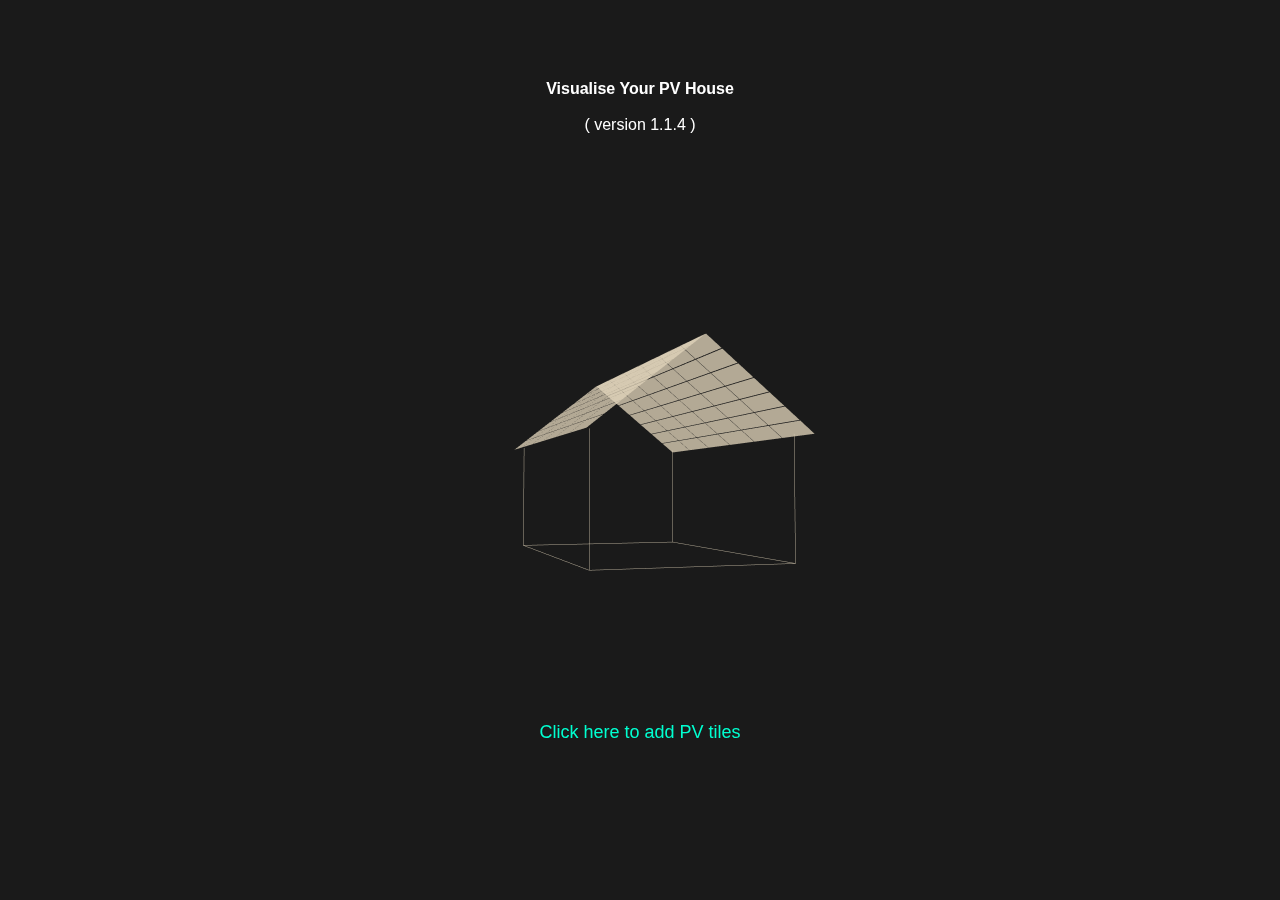
<file: index.html>
<!DOCTYPE html>
<html>

  <head>
    <title>View Solar</title>
    <meta charset="utf-8">
    <meta name="viewport"
      content="width=device-width, height=device-height, user-scalable=no, minimum-scale=1.0, maximum-scale=1.0">
    <link rel='stylesheet' href='./style.css'>
  </head>

  <body>

    <!--
    <div>temporary mobile console area:<div id="tmpConsole"></div>
  </div>-->

    <span class="tag">
      <a href="">
        test tag
      </a>
    </span>
    <div class="float-on-top">
      <div class="upper-area">
        <div id="title"><b>Visualise Your PV House</b>
          <br><br>( version 1.1.4 )
        </div>
      </div>
      <div class="lower-area">

        <div id="color-selection">
          <div>
            <div class="color-button" id="black"></div>
            <div class="color-button" id="brown"></div>
            <div class="color-button" id="grey"></div>
            <div class="color-button" id="gap"></div>
            <div class="color-button" id="minus"> - </div>
            <div class="color-button" id="plus"> + </div>
          </div>
        </div>
        <div id="console-panel">Click here to add PV tiles</div>
      </div>
    </div>
    <canvas id="canvas"></canvas>

    <script id="vertex-shader-3d" type="x-shader/x-vertex">
      uniform mat4 u_worldViewProjection;
      attribute vec4 a_position;

      void main() {
        gl_Position = u_worldViewProjection * a_position;
      }
    </script>
    <script id="fragment-shader-3d" type="x-shader/x-fragment">
        precision highp float;

        void main() {
          gl_FragColor = vec4(0.65, 0.6, 0.5, 0.77);
        }
  </script>
    <script id="vertex-shader-tiles" type="x-shader/x-vertex">
        uniform mat4 u_worldViewProjection;

        attribute vec4 a_position;

        void main() {
          gl_Position = u_worldViewProjection * a_position;
        }
  </script>
    <script id="fragment-shader-tiles" type="x-shader/x-fragment">
    precision highp float;

    uniform vec3 u_color;

    void main() {
      gl_FragColor = vec4(u_color, 0.8);
    }
  </script>
    <script id="pick-vertex-shader-3d" type="x-shader/x-vertex">
    uniform mat4 u_worldViewProjection;
    
    attribute vec4 a_position;
    
    void main() {
      gl_Position = u_worldViewProjection * a_position;
    }
</script>
    <script id="pick-fragment-shader-3d" type="x-shader/x-fragment">

    precision mediump float;
    
    uniform vec4 u_id;
    
    void main() {
      gl_FragColor = u_id;
      //gl_FragColor = vec4(1.0, 0.8, 0.0, 1.0);
    }

</script>

    <script src="./webgl-utils.js"></script>
    <script src="./m4.js"></script>

    <script>

      "use strict";

      //const tmpConsole = document.getElementById("tmpConsole");

      const topLayer = document.getElementsByClassName("float-on-top")[0];

      const colorButtonBlack = document.getElementsByClassName('color-button')[0];
      const colorButtonBrown = document.getElementsByClassName('color-button')[1];
      const colorButtongrey = document.getElementsByClassName('color-button')[2];

      const minusButton = document.getElementsByClassName('color-button')[4];
      const plusButton = document.getElementsByClassName('color-button')[5];

      const consolePanel = document.getElementById('console-panel');

      const tag = document.getElementsByClassName('tag')[0];

      let id;

      const width = 13.4, height = 4.2; //single tile dimension
      const rowNum = 6, columnNum = 7; //roof pieces
      let tileRow = 5, tileColumn = 6, maxTileColumn = 6; //tile pieces
      let gapW = 0.2, gapH = 0.2;

      let factor = 1, delta0, delta1;

      let tiles = [], PVs = [];

      let ifTiles, tileColor = [0.3, 0.1, 0];

      let x0 = 0, x1 = 0, y0 = 0, y1 = 0;
      let rad = 0;

      //gl init
      const canvas = document.getElementById("canvas");
      const gl = canvas.getContext("webgl");
      if (!gl) {
        //return;
      }

      let aspect = canvas.clientWidth / canvas.clientHeight;
      //创建frame buffer
      const targetTexture = gl.createTexture();
      gl.bindTexture(gl.TEXTURE_2D, targetTexture);
      gl.texParameteri(gl.TEXTURE_2D, gl.TEXTURE_MIN_FILTER, gl.LINEAR);
      gl.texParameteri(gl.TEXTURE_2D, gl.TEXTURE_WRAP_S, gl.CLAMP_TO_EDGE);
      gl.texParameteri(gl.TEXTURE_2D, gl.TEXTURE_WRAP_T, gl.CLAMP_TO_EDGE);


      const depthBuffer = gl.createRenderbuffer();
      gl.bindRenderbuffer(gl.RENDERBUFFER, depthBuffer);

      function setFramebufferAttachmentSizes(width, height) {
        gl.bindTexture(gl.TEXTURE_2D, targetTexture);
        const level = 0;
        const internalFormat = gl.RGBA;
        const border = 0;
        const format = gl.RGBA;
        const type = gl.UNSIGNED_BYTE;
        const data = null;
        gl.texImage2D(gl.TEXTURE_2D, level, internalFormat,
          width, height, border,
          format, type, data);

        //gl.texImage2D(gl.TEXTURE_2D, 0, gl.RGBA, gl.canvas.width * 2, gl.canvas.height * 2, 0, gl.RGBA, gl.UNSIGNED_BYTE, null);
        gl.bindRenderbuffer(gl.RENDERBUFFER, depthBuffer);
        gl.renderbufferStorage(gl.RENDERBUFFER, gl.DEPTH_COMPONENT16, width, height);
      }

      const fb = gl.createFramebuffer();
      gl.bindFramebuffer(gl.FRAMEBUFFER, fb); //这条放出来以后，图形就没了，但也分离了渲染层和pick层
      gl.framebufferTexture2D(gl.FRAMEBUFFER, gl.COLOR_ATTACHMENT0, gl.TEXTURE_2D, targetTexture, 0);
      gl.framebufferRenderbuffer(gl.FRAMEBUFFER, gl.DEPTH_ATTACHMENT, gl.RENDERBUFFER, depthBuffer);

      let pickUniforms = {
        u_worldViewProjection: m4.identity(),
        u_world: m4.identity(),
      };

      //projection & view
      const fieldOfViewRadians = degToRad(60);
      const up = [0, 1, 0];
      let cameraPosition = [180, -10, 60], targetPosition = [0, 0, 0];

      let radius = Math.sqrt(180 * 180 + 10 * 10 + 60 * 60);
      let cameraMatrix = m4.lookAt(cameraPosition, targetPosition, up, m4.identity());
      let viewMatrix = m4.inverse(cameraMatrix);

      const uniformsThatAreComputedForEachtile = {
        u_worldViewProjection: m4.identity(),
        u_color: tileColor,
      };

      const arrays = {
        position: { numComponents: 3, data: [-width / 2, -height / 2, 0, width / 2, -height / 2, 0, -width / 2, height / 2, 0, width / 2, height / 2, 0], },
        indices: { numComponents: 3, data: [0, 1, 2, 1, 2, 3], },
      };

      const xRot = Math.PI / 3.5;
      const bodyWidth = (width + gapW) * rowNum - 10,
        bodyHeight = 25,
        bodyLength = (height + gapH) * columnNum * Math.sin(xRot) - 2;

      const feet = {

        position: {
          numComponents: 3, data: [
            -bodyWidth / 2, 2, bodyLength,
            -bodyWidth / 2, -bodyHeight, bodyLength,//1

            bodyWidth / 2, 2, bodyLength,
            bodyWidth / 2, -bodyHeight, bodyLength,//3

            -bodyWidth / 2, 2, -bodyLength,
            -bodyWidth / 2, -bodyHeight, -bodyLength,//5

            bodyWidth / 2, 2, -bodyLength,
            bodyWidth / 2, -bodyHeight, -bodyLength,//7

          ],
        },
        indices: { numComponents: 2, data: [0, 1, 2, 3, 4, 5, 6, 7, 1, 3, 5, 7, 1, 5, 3, 7], },
      };

      function roofBuffer() {

        for (var i = 0; i < rowNum; i++) {

          for (var j = 0; j < columnNum; j++) {

            tiles.push({

              yRotation: 0,//Math.PI/2,
              xRotation: xRot,
              zRotation: 0,//Math.PI/4,
              xTranslation: - (width + gapW) * (i - rowNum / 2) - width / 2 - gapW / 2,
              yTranslation: (j - columnNum / 2) * (height + gapH) * Math.cos(xRot) + gapH / 2 + bodyHeight / 2,
              zTranslation: (height + gapH) * j * Math.sin(xRot) - (height + gapH) * (columnNum - 0.5) * Math.sin(xRot),

              pickIDUniform: {
                u_id: [3 / 255, 0, 0, 1],
              }

            });

            tiles.push({

              yRotation: 0,//Math.PI/2,
              xRotation: -xRot,
              zRotation: 0,//Math.PI/4,
              xTranslation: - (width + gapW) * (i - rowNum / 2) - width / 2 - gapW / 2,
              yTranslation: (j - columnNum / 2) * (height + gapH) * Math.cos(-xRot) + gapH / 2 + bodyHeight / 2,
              zTranslation: (height + gapH) * j * Math.sin(-xRot) + (height + gapH) * (columnNum - 0.5) * Math.sin(xRot),

              pickIDUniform: {
                u_id: [3 / 255, 0, 0, 1],
              }

            });

          }

        }

      }


      function pvBuffer() {

        for (var i = 1; i < tileRow; i++) {

          for (var j = 1; j < tileColumn; j++) {

            PVs.push({

              yRotation: 0,//Math.PI/2,
              xRotation: xRot,
              zRotation: 0,//Math.PI/4,
              xTranslation: - (width + gapW) * (i - rowNum / 2) - width / 2 - gapW / 2,
              yTranslation: (j - columnNum / 2) * (height + gapH) * Math.cos(xRot) + gapH / 2 + bodyHeight / 2,
              zTranslation: (height + gapH) * j * Math.sin(xRot) - (height + gapH) * (columnNum - 0.5) * Math.sin(xRot),

            });

            PVs.push({

              yRotation: 0,//Math.PI/2,
              xRotation: -xRot,
              zRotation: 0,//Math.PI/4,
              xTranslation: - (width + gapW) * (i - rowNum / 2) - width / 2 - gapW / 2,
              yTranslation: (j - columnNum / 2) * (height + gapH) * Math.cos(-xRot) + gapH / 2 + bodyHeight / 2,
              zTranslation: (height + gapH) * j * Math.sin(-xRot) + (height + gapH) * (columnNum - 0.5) * Math.sin(xRot),

            });

          }

        }

      }

      roofBuffer();
      pvBuffer();

      const bufferInfo = webglUtils.createBufferInfoFromArrays(gl, arrays);
      const feetBufferInfo = webglUtils.createBufferInfoFromArrays(gl, feet);
      const programInfo = webglUtils.createProgramInfo(gl, ["vertex-shader-3d", "fragment-shader-3d"]);
      const programTilesInfo = webglUtils.createProgramInfo(gl, ["vertex-shader-tiles", "fragment-shader-tiles"]);
      const pickProgramInfo = webglUtils.createProgramInfo(gl, ["pick-vertex-shader-3d", "pick-fragment-shader-3d"]);

      function degToRad(d) {
        return d * Math.PI / 180;
      }


      function drawScene() {

        resizeCanvasToDisplaySize(canvas);

        gl.bindFramebuffer(gl.FRAMEBUFFER, null);
        // Tell WebGL how to convert from clip space to pixels
        gl.viewport(0, 0, gl.canvas.width, gl.canvas.height);

        gl.clearColor(0.1, 0.1, 0.1, 1.0);
        // Clear the canvas AND the depth buffer.
        gl.clear(gl.COLOR_BUFFER_BIT | gl.DEPTH_BUFFER_BIT);
        gl.enable(gl.BLEND);
        gl.blendFunc(gl.SRC_ALPHA, gl.ONE_MINUS_SRC_ALPHA);

        var projectionMatrix = m4.perspective(fieldOfViewRadians, aspect, 1, 2000);

        var cameraMatrix = m4.lookAt(cameraPosition, targetPosition, up, m4.identity());
        viewMatrix = m4.inverse(cameraMatrix);

        var viewProjectionMatrix = m4.multiply(projectionMatrix, viewMatrix);

        gl.useProgram(programInfo.program);
        webglUtils.setBuffersAndAttributes(gl, programInfo, bufferInfo);

        var worldMatrix = m4.xRotation(0);

        m4.multiply(viewProjectionMatrix, worldMatrix, uniformsThatAreComputedForEachtile.u_worldViewProjection);

        webglUtils.setUniforms(programInfo, uniformsThatAreComputedForEachtile);


        tiles.forEach(function (tile) {

          let worldMatrix = m4.xRotation(0);
          worldMatrix = m4.translate(worldMatrix, tile.xTranslation, tile.yTranslation, tile.zTranslation);
          worldMatrix = m4.yRotate(worldMatrix, tile.yRotation);
          worldMatrix = m4.xRotate(worldMatrix, tile.xRotation);
          worldMatrix = m4.zRotate(worldMatrix, tile.zRotation);

          // Multiply the matrices.
          m4.multiply(viewProjectionMatrix, worldMatrix, uniformsThatAreComputedForEachtile.u_worldViewProjection);

          // Set the uniforms we just computed
          webglUtils.setUniforms(programInfo, uniformsThatAreComputedForEachtile);

          // Draw the geometry.
          gl.drawElements(gl.TRIANGLES, bufferInfo.numElements, gl.UNSIGNED_SHORT, 0);

        });

        drawBody();

        if (ifTiles) {
          drawTiles();
        }

      }

      function drawTiles() {

        resizeCanvasToDisplaySize(canvas);
        aspect = gl.canvas.clientWidth / gl.canvas.clientHeight;

        // Tell WebGL how to convert from clip space to pixels
        gl.viewport(0, 0, gl.canvas.width, gl.canvas.height);
        gl.clearColor(0.1, 0.1, 0.1, 1.0);

        var projectionMatrix = m4.perspective(fieldOfViewRadians, aspect, 1, 2000);

        var cameraMatrix = m4.lookAt(cameraPosition, targetPosition, up, m4.identity());
        viewMatrix = m4.inverse(cameraMatrix);

        var viewProjectionMatrix = m4.multiply(projectionMatrix, viewMatrix);

        gl.useProgram(programTilesInfo.program);
        webglUtils.setBuffersAndAttributes(gl, programTilesInfo, bufferInfo);

        var worldMatrix = m4.xRotation(0);

        m4.multiply(viewProjectionMatrix, worldMatrix, uniformsThatAreComputedForEachtile.u_worldViewProjection);

        webglUtils.setUniforms(programTilesInfo, uniformsThatAreComputedForEachtile);


        PVs.forEach(function (tile) {

          let worldMatrix = m4.xRotation(0);
          worldMatrix = m4.translate(worldMatrix, tile.xTranslation, tile.yTranslation, tile.zTranslation);
          worldMatrix = m4.yRotate(worldMatrix, tile.yRotation);
          worldMatrix = m4.xRotate(worldMatrix, tile.xRotation);
          worldMatrix = m4.zRotate(worldMatrix, tile.zRotation);

          // Multiply the matrices.
          m4.multiply(viewProjectionMatrix, worldMatrix, uniformsThatAreComputedForEachtile.u_worldViewProjection);
          uniformsThatAreComputedForEachtile.u_color = tileColor;

          // Set the uniforms we just computed
          webglUtils.setUniforms(programTilesInfo, uniformsThatAreComputedForEachtile);

          // Draw the geometry.
          gl.drawElements(gl.TRIANGLES, bufferInfo.numElements, gl.UNSIGNED_SHORT, 0);

        });

      }

      function renderPicking(e) {

        //创建frame buffer
        gl.bindTexture(gl.TEXTURE_2D, targetTexture);

        gl.texImage2D(gl.TEXTURE_2D, 0, gl.RGBA, gl.canvas.width * 2, gl.canvas.height * 2, 0, gl.RGBA, gl.UNSIGNED_BYTE, null);

        gl.texParameteri(gl.TEXTURE_2D, gl.TEXTURE_MIN_FILTER, gl.LINEAR);
        gl.texParameteri(gl.TEXTURE_2D, gl.TEXTURE_WRAP_S, gl.CLAMP_TO_EDGE);
        gl.texParameteri(gl.TEXTURE_2D, gl.TEXTURE_WRAP_T, gl.CLAMP_TO_EDGE);

        // 加入depth buffer（2/3）
        gl.bindRenderbuffer(gl.RENDERBUFFER, depthBuffer);
        gl.renderbufferStorage(gl.RENDERBUFFER, gl.DEPTH_COMPONENT16, gl.canvas.width * 2, gl.canvas.height * 2);

        gl.bindFramebuffer(gl.FRAMEBUFFER, fb);
        gl.framebufferTexture2D(gl.FRAMEBUFFER, gl.COLOR_ATTACHMENT0, gl.TEXTURE_2D, targetTexture, 0);

        // 加入depth buffer（3/3） 
        gl.framebufferRenderbuffer(gl.FRAMEBUFFER, gl.DEPTH_ATTACHMENT, gl.RENDERBUFFER, depthBuffer);

        gl.bindTexture(gl.TEXTURE_2D, targetTexture);

        // 创建mouse event对frustum matrix的转换通讯

        const near = 1, far = 2000;
        const top = Math.tan(degToRad(60) * 0.5) * near;
        const bottom = -top;
        const left = aspect * bottom;
        const right = aspect * top;
        const width = Math.abs(right - left);
        const height = Math.abs(top - bottom);
        const rect = canvas.getBoundingClientRect();

        const pixelX = (e.clientX - rect.left) * gl.canvas.width / gl.canvas.clientWidth;
        const pixelY = gl.canvas.height - (e.clientY - rect.top) * gl.canvas.height / gl.canvas.clientHeight - 1;

        const subLeft = left + pixelX * width / gl.canvas.width;
        const subBottom = bottom + pixelY * height / gl.canvas.height;
        const subWidth = width / gl.canvas.width;
        const subHeight = height / gl.canvas.height;

        gl.bindFramebuffer(gl.FRAMEBUFFER, fb);
        // Tell WebGL how to convert from clip space to pixels
        gl.viewport(0, 0, 1, 1);

        // Clear the canvas AND the depth buffer.
        // gl.clear(gl.COLOR_BUFFER_BIT); //| gl.DEPTH_BUFFER_BIT

        var projectionMatrix = m4.frustum(subLeft, subLeft + subWidth, subBottom, subBottom + subHeight, near, far);

        var viewProjectionMatrix = m4.multiply(projectionMatrix, viewMatrix);

        gl.useProgram(pickProgramInfo.program);

        webglUtils.setBuffersAndAttributes(gl, pickProgramInfo, bufferInfo);

        webglUtils.setUniforms(pickProgramInfo, pickUniforms);


        // Draw objects
        tiles.forEach(function (tile) {

          let worldMatrix = m4.xRotation(0);
          worldMatrix = m4.translate(worldMatrix, tile.xTranslation, tile.yTranslation, tile.zTranslation);
          worldMatrix = m4.yRotate(worldMatrix, tile.yRotation);
          worldMatrix = m4.xRotate(worldMatrix, tile.xRotation);
          worldMatrix = m4.zRotate(worldMatrix, tile.zRotation);
          pickUniforms.u_world = worldMatrix;

          // Multiply the matrices.
          m4.multiply(viewProjectionMatrix, worldMatrix, pickUniforms.u_worldViewProjection);

          // Set the uniforms we just computed
          webglUtils.setUniforms(pickProgramInfo, pickUniforms);

          webglUtils.setUniforms(pickProgramInfo, tile.pickIDUniform);

          gl.drawElements(gl.TRIANGLES, bufferInfo.numElements, gl.UNSIGNED_SHORT, 0);

        });

        //阅读物体id
        const pixels = new Uint8Array(4);
        gl.readPixels(0, 0, 1, 1, gl.RGBA, gl.UNSIGNED_BYTE, pixels);

        if (pixels[0] > 0) {
          tag.style.display = 'block';

          tag.style.left = e.clientX - 35 + 'px';
          tag.style.top = e.clientY - 50 + 'px';

        } else {
          tag.style.display = 'none';
        }

      }

      function drawBody() {

        resizeCanvasToDisplaySize(canvas);

        // Tell WebGL how to convert from clip space to pixels
        gl.viewport(0, 0, gl.canvas.width, gl.canvas.height);

        var projectionMatrix = m4.perspective(fieldOfViewRadians, aspect, 1, 2000);

        var cameraMatrix = m4.lookAt(cameraPosition, targetPosition, up, m4.identity());
        viewMatrix = m4.inverse(cameraMatrix);

        var viewProjectionMatrix = m4.multiply(projectionMatrix, viewMatrix);

        gl.useProgram(programInfo.program);
        webglUtils.setBuffersAndAttributes(gl, programInfo, feetBufferInfo);

        var worldMatrix = m4.xRotation(0);

        m4.multiply(viewProjectionMatrix, worldMatrix, uniformsThatAreComputedForEachtile.u_worldViewProjection);

        webglUtils.setUniforms(programInfo, uniformsThatAreComputedForEachtile);

        gl.drawElements(gl.LINES, feetBufferInfo.numElements, gl.UNSIGNED_SHORT, 0);
        //console.log('drawScene');

      }


      function resizeCanvasToDisplaySize(canvas, multiplier) {
        multiplier = multiplier || 2;
        const width = canvas.clientWidth * multiplier | 0;
        const height = canvas.clientHeight * multiplier | 0;
        if (canvas.width !== width || canvas.height !== height) {
          canvas.width = width;
          canvas.height = height;
          aspect = width / height;
          return true;
        }
        return false;
      }

      function onMouseDown(e) {

        window.addEventListener('mousemove', onMouseMove, false);

        x0 = e.clientX, y0 = e.clientY;

      }


      function onMouseMove(e) {

        x1 = e.clientX, y1 = e.clientY;

        rad -= (x1 - x0) / 50;

        cameraPosition[0] = radius * Math.cos(rad);
        cameraPosition[2] = radius * Math.sin(rad);

        //cameraPosition[1] += y1-y0;
        //console.log(cameraPosition[1]); 

        var cameraMatrix = m4.lookAt(cameraPosition, targetPosition, up, m4.identity());
        viewMatrix = m4.inverse(cameraMatrix);

        drawScene();
        x0 = x1;
        y0 = y1;
      }

      function onMouseUp() {
        x1 = 0;
        x0 = 0;
        y1 = 0;
        y0 = 0;
        //isMouseDown = false;
        window.removeEventListener('mousemove', onMouseMove, false);
      }


      function changeColorBlack() {

        tileColor = [0, 0, 0];
        drawScene();

      }

      function changeColorBrown() {

        tileColor = [0.3, 0.1, 0];
        drawScene();

      }

      function changeColorgrey() {

        tileColor = [0.15, 0.15, 0.15];
        drawScene();

      }



      function addTiles() {
        ifTiles = true;
        drawScene();
        document.getElementById('color-selection').style.display = 'flex';
        consolePanel.innerHTML = "";
        refreshTitle()
        consolePanel.style.color = "grey";
        consolePanel.innerHTML = "click on buttons to customise";
        consolePanel.removeEventListener('click', addTiles, false);

      }

      function plusTiles() {

        if (tileColumn < maxTileColumn + 1) {
          tileColumn += 1;
          PVs = [];
          pvBuffer();
          drawScene();
          refreshTitle()
        } else {
          alert('Oops! Not enough space.');
        }

      }

      function minusTiles() {
        if (!(tileColumn - 1)) {
          alert('There is none left.');
        } else {
          tileColumn -= 1;
          PVs = [];
          pvBuffer();
          drawScene();
          refreshTitle()
        }
      }

      function refreshTitle() {
        const pieces = (tileColumn - 1) * 20;
        document.getElementById('title').innerHTML =
          "Total Power: <span>" + 80 * pieces / 1000 + "</span> KW<br><br><span>" +
          pieces + "</span> tiles, <span>" +
          Math.floor(pieces * 1.34 * 0.42) + "</span> square metres"
          ;
      }

      function zoom(e) {

        event.preventDefault();

        radius += e.deltaY;

        radius = Math.min(300, Math.max(radius, 120));

        cameraPosition[0] = radius * Math.cos(rad);
        cameraPosition[2] = radius * Math.sin(rad);

        var cameraMatrix = m4.lookAt(cameraPosition, targetPosition, up, m4.identity());
        viewMatrix = m4.inverse(cameraMatrix);

        drawScene();
      }

      function touchstart(e) {

        switch (e.targetTouches.length) {

          case 1:

            x0 = e.pageX;

            break;

          default:

            const deltaX = e.targetTouches[0].pageX - e.targetTouches[1].pageX;
            const deltaY = e.targetTouches[0].pageY - e.targetTouches[1].pageY;
            delta0 = Math.sqrt(deltaX * deltaX + deltaY * deltaY);

            //tmpConsole.innerText = delta0;

            break;

        }

        topLayer.addEventListener('touchmove', touchmove, false);
        topLayer.addEventListener('touchend', touchend, false);

      }

      function touchmove(e) {

        e.preventDefault();

        switch (e.targetTouches.length) {

          case 1:
            x1 = e.pageX;

            rad -= (x1 - x0) / 50;

            cameraPosition[0] = radius * Math.cos(rad);
            cameraPosition[2] = radius * Math.sin(rad);

            var cameraMatrix = m4.lookAt(cameraPosition, targetPosition, up, m4.identity());
            viewMatrix = m4.inverse(cameraMatrix);

            drawScene();
            x0 = x1;
            y0 = y1;

            break;

          default:

            const deltaX = e.targetTouches[0].pageX - e.targetTouches[1].pageX;
            const deltaY = e.targetTouches[0].pageY - e.targetTouches[1].pageY;

            if (!delta0) {
              delta0 = Math.sqrt(deltaX * deltaX + deltaY * deltaY);
            } else {
              delta1 = Math.sqrt(deltaX * deltaX + deltaY * deltaY);

              radius -= (delta1-delta0);

              radius = Math.min(300, Math.max(radius, 120));

              //tmpConsole.innerText = radius;

              cameraPosition[0] = radius * Math.cos(rad);
              cameraPosition[2] = radius * Math.sin(rad);

              var cameraMatrix = m4.lookAt(cameraPosition, targetPosition, up, m4.identity());
              viewMatrix = m4.inverse(cameraMatrix);

              drawScene();

              delta0 = delta1;
            }
            break;

        }

      }

      function touchend() {
        topLayer.removeEventListener('touchmove', touchmove, false);
        topLayer.removeEventListener('touchend', touchend, false);
      }


      window.addEventListener('wheel', zoom, { passive: false } );
      window.addEventListener('mousedown', onMouseDown, false);
      window.addEventListener('mouseup', onMouseUp, false);

      drawScene();

      window.addEventListener('resize', drawScene, false);

      colorButtonBlack.addEventListener('click', changeColorBlack, false);
      colorButtonBrown.addEventListener('click', changeColorBrown, false);
      colorButtongrey.addEventListener('click', changeColorgrey, false);
      minusButton.addEventListener('click', minusTiles, false);
      plusButton.addEventListener('click', plusTiles, false);

      consolePanel.addEventListener('click', addTiles, false);

      window.addEventListener('mousemove', renderPicking, false);

      topLayer.addEventListener('touchstart', touchstart, false);

      document.addEventListener('gesturestart', function(event){event.preventDefault()}, false);

    </script>


  </body>

</html>
</file>
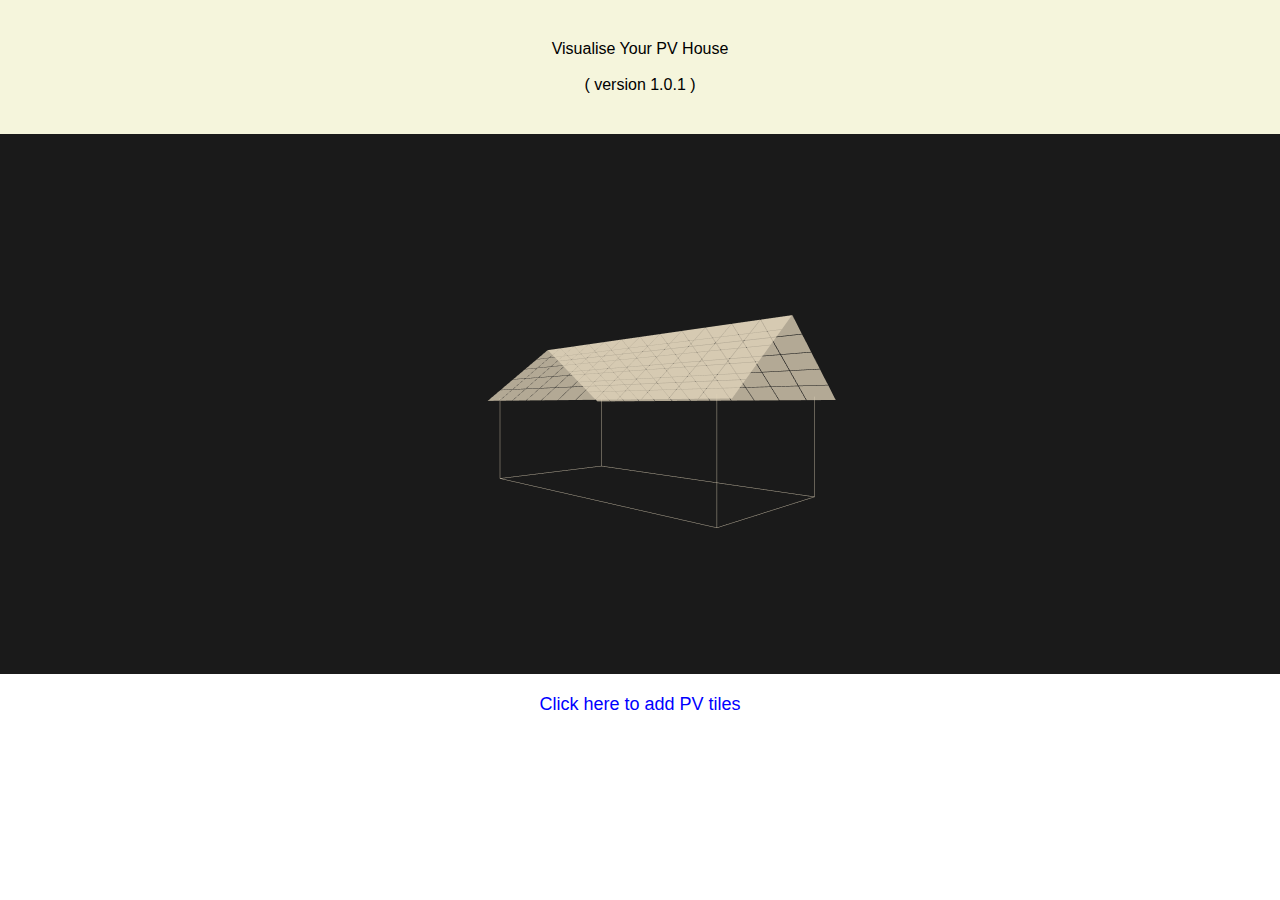
<file: solar-v7.html>
<html>
  <title>Visualise Your Solar House</title>
  <meta charset="utf-8">
  <meta name="viewport"
    content="width=device-width, height=device-height, user-scalable=no, minimum-scale=1.0, maximum-scale=1.0">
  <style>
    body {
      margin: 0;
      font-family: Arial, Helvetica, sans-serif;
      color: grey;
      overflow: hidden;
    }

    canvas {
      border: 0;
      width: 100vw;
      height: 60vh;
      display: block;

    }

    #title {
      background-color: beige;
      color: black;
      text-align: center;
      padding: 40px;
    }

    #color-selection {
      display: none;
      padding: 25px 0;
      background-color: aqua;
      width: 100%;

    }

    #color-selection>div {
      width: 30%;
      display: flex;
      margin: 0 auto;
    }

    .color-button {
      display: inline;
      width: 30px;
      height: 30px;
      background-color: bisque;
      border-radius: 15px;
      margin: 0 auto;
    }

    #black {
      background-color: black;
    }

    #brown {
      background-color: brown;
    }

    #grey {
      background-color: grey;
    }

    #console {
      padding: 20px;
      color: blue;
      font-size: large;
      text-align: center;

    }

    button {
      background-color: white;
      border: 1px solid black;
      border-radius: 10px;
      padding: 5px 8px;
      margin: 8px;
    }

    a {
      text-decoration: none;
      color: blue;
    }
  </style>

  <body>
    <div id="title">Visualise Your PV House
      <br><br>( version 1.0.1 )
    </div>

    <canvas id="canvas"></canvas>
    <div id="color-selection">
      <div>
        <div class="color-button" id="black"></div>
        <div class="color-button" id="brown"></div>
        <div class="color-button" id="grey"></div>
      </div>
    </div>
    <div id="console">Click here to add PV tiles</div>
    <script id="vertex-shader-3d" type="x-shader/x-vertex">
    uniform mat4 u_worldViewProjection;

    attribute vec4 a_position;

    void main() {
      gl_Position = u_worldViewProjection * a_position;
    }
</script>
    <script id="fragment-shader-3d" type="x-shader/x-fragment">
      precision highp float;

      void main() {
        //gl_FragColor = vec4(0.38, 0.2, 0.1, 0.55);
        gl_FragColor = vec4(0.65, 0.6, 0.5, 0.77);
      }
</script>

    <script id="vertex-shader-tiles" type="x-shader/x-vertex">
      uniform mat4 u_worldViewProjection;

      attribute vec4 a_position;

      void main() {
        gl_Position = u_worldViewProjection * a_position;
      }
</script>
    <script id="fragment-shader-tiles" type="x-shader/x-fragment">
  precision highp float;

  uniform vec4 u_color;

  void main() {
    gl_FragColor = u_color;
  }
</script>

    <script src="./webgl-utils.js"></script>
    <script src="./m4.js"></script>

    <script>

      "use strict";


      const colorButtonBlack = document.getElementsByClassName('color-button')[0];
      const colorButtonBrown = document.getElementsByClassName('color-button')[1];
      const colorButtongrey = document.getElementsByClassName('color-button')[2];

      const console = document.getElementById('console');

      let aspect = window.innerWidth / window.innerHeight;

      let ifTiles, tileColor = [0.3, 0.1, 0, 0.85];


      //gl初始化
      var canvas = document.querySelector("#canvas");
      var gl = canvas.getContext("webgl");
      if (!gl) {
        //return;
      }

      //贴图区
      //projection & view
      const fieldOfViewRadians = degToRad(60);
      const up = [0, 1, 0];
      let cameraPosition = [100, 0, 100], targetPosition = [0, 0, 0];
      let cameraMatrix = m4.lookAt(cameraPosition, targetPosition, up, m4.identity());
      let viewMatrix = m4.inverse(cameraMatrix);

      //tiles
      const rowNum = 12, columnNum = 5;
      let gapW = 0.2, gapH = 0.2;

      const length = 20, width = 8, height = 6, innerLength = 10;

      let tiles = [], PVs = [];
      const uniformsThatAreComputedForEachtile = {
        u_worldViewProjection: m4.identity(),
        u_color: [0.65, 0.6, 0.5, 0.77],

      };

      const arrays = {
        position: { numComponents: 3, data: [-width / 2, -height / 2, 0, width / 2, -height / 2, 0, -width / 2, height / 2, 0, width / 2, height / 2, 0], },
        indices: { numComponents: 3, data: [0, 1, 2, 1, 2, 3], },
      };

      const xRot = Math.PI / 3.5;
      const bodyWidth = (width + gapW) * rowNum - 10,
        bodyHeight = 25,
        bodyLength = (height + gapH) * columnNum * Math.sin(xRot) - 2;

      const feet = {

        position: {
          numComponents: 3, data: [
            -bodyWidth / 2, 2, bodyLength,
            -bodyWidth / 2, -bodyHeight, bodyLength,//1

            bodyWidth / 2, 2, bodyLength,
            bodyWidth / 2, -bodyHeight, bodyLength,//3

            -bodyWidth / 2, 2, -bodyLength,
            -bodyWidth / 2, -bodyHeight, -bodyLength,//5

            bodyWidth / 2, 2, -bodyLength,
            bodyWidth / 2, -bodyHeight, -bodyLength,//7

          ],
        },
        indices: { numComponents: 2, data: [0, 1, 2, 3, 4, 5, 6, 7, 1, 3, 5, 7, 1, 5, 3, 7], },
      };

      function drawtiles() {

        for (var i = 0; i < rowNum; i++) {

          for (var j = 0; j < columnNum; j++) {

            tiles.push({

              yRotation: 0,//Math.PI/2,
              xRotation: xRot,
              zRotation: 0,//Math.PI/4,
              xTranslation: - (width + gapW) * (i - rowNum / 2) - width / 2 - gapW / 2,
              yTranslation: (j - columnNum / 2) * (height + gapH) * Math.cos(xRot) + gapH / 2 + bodyHeight / 2,
              zTranslation: (height + gapH) * j * Math.sin(xRot) - (height + gapH) * (columnNum - 0.5) * Math.sin(xRot),

              u_color: (255, 0.5, 1),

            });

            tiles.push({

              yRotation: 0,//Math.PI/2,
              xRotation: -xRot,
              zRotation: 0,//Math.PI/4,
              xTranslation: - (width + gapW) * (i - rowNum / 2) - width / 2 - gapW / 2,
              yTranslation: (j - columnNum / 2) * (height + gapH) * Math.cos(-xRot) + gapH / 2 + bodyHeight / 2,
              zTranslation: (height + gapH) * j * Math.sin(-xRot) + (height + gapH) * (columnNum - 0.5) * Math.sin(xRot),

            });

          }

        }

      }


      function drawPVs() {

        for (var i = 1; i < rowNum - 1; i++) {

          for (var j = 1; j < columnNum - 1; j++) {

            PVs.push({

              yRotation: 0,//Math.PI/2,
              xRotation: xRot,
              zRotation: 0,//Math.PI/4,
              xTranslation: - (width + gapW) * (i - rowNum / 2) - width / 2 - gapW / 2,
              yTranslation: (j - columnNum / 2) * (height + gapH) * Math.cos(xRot) + gapH / 2 + bodyHeight / 2,
              zTranslation: (height + gapH) * j * Math.sin(xRot) - (height + gapH) * (columnNum - 0.5) * Math.sin(xRot),

            });

            PVs.push({

              yRotation: 0,//Math.PI/2,
              xRotation: -xRot,
              zRotation: 0,//Math.PI/4,
              xTranslation: - (width + gapW) * (i - rowNum / 2) - width / 2 - gapW / 2,
              yTranslation: (j - columnNum / 2) * (height + gapH) * Math.cos(-xRot) + gapH / 2 + bodyHeight / 2,
              zTranslation: (height + gapH) * j * Math.sin(-xRot) + (height + gapH) * (columnNum - 0.5) * Math.sin(xRot),

            });

          }

        }

      }

      drawtiles();
      drawPVs();

      const bufferInfo = webglUtils.createBufferInfoFromArrays(gl, arrays);
      const feetBufferInfo = webglUtils.createBufferInfoFromArrays(gl, feet);
      const programInfo = webglUtils.createProgramInfo(gl, ["vertex-shader-3d", "fragment-shader-3d"]);
      const programTilesInfo = webglUtils.createProgramInfo(gl, ["vertex-shader-tiles", "fragment-shader-tiles"]);

      function degToRad(d) {
        return d * Math.PI / 180;
      }


      function drawScene() {

        resizeCanvasToDisplaySize(canvas);
        aspect = gl.canvas.clientWidth / gl.canvas.clientHeight;

        // Tell WebGL how to convert from clip space to pixels
        gl.viewport(0, 0, gl.canvas.width, gl.canvas.height);

        gl.clearColor(0.1, 0.1, 0.1, 1.0);
        // Clear the canvas AND the depth buffer.
        gl.clear(gl.COLOR_BUFFER_BIT | gl.DEPTH_BUFFER_BIT);
        gl.enable(gl.BLEND);
        gl.blendFunc(gl.SRC_ALPHA, gl.ONE_MINUS_SRC_ALPHA);

        var projectionMatrix = m4.perspective(fieldOfViewRadians, aspect, 1, 2000);

        var cameraMatrix = m4.lookAt(cameraPosition, targetPosition, up, m4.identity());
        viewMatrix = m4.inverse(cameraMatrix);

        var viewProjectionMatrix = m4.multiply(projectionMatrix, viewMatrix);

        gl.useProgram(programInfo.program);
        webglUtils.setBuffersAndAttributes(gl, programInfo, bufferInfo);

        var worldMatrix = m4.xRotation(0);

        m4.multiply(viewProjectionMatrix, worldMatrix, uniformsThatAreComputedForEachtile.u_worldViewProjection);

        webglUtils.setUniforms(programInfo, uniformsThatAreComputedForEachtile);


        tiles.forEach(function (tile) {

          let worldMatrix = m4.xRotation(0);
          worldMatrix = m4.translate(worldMatrix, tile.xTranslation, tile.yTranslation, tile.zTranslation);
          worldMatrix = m4.yRotate(worldMatrix, tile.yRotation);
          worldMatrix = m4.xRotate(worldMatrix, tile.xRotation);
          worldMatrix = m4.zRotate(worldMatrix, tile.zRotation);

          // Multiply the matrices.
          m4.multiply(viewProjectionMatrix, worldMatrix, uniformsThatAreComputedForEachtile.u_worldViewProjection);

          // Set the uniforms we just computed
          webglUtils.setUniforms(programInfo, uniformsThatAreComputedForEachtile);

          // Draw the geometry.
          gl.drawElements(gl.TRIANGLES, bufferInfo.numElements, gl.UNSIGNED_SHORT, 0);

        });

        drawBody();

        if (ifTiles) {
          drawTiles();
        }

      }

      function drawTiles() {

        resizeCanvasToDisplaySize(canvas);
        aspect = gl.canvas.clientWidth / gl.canvas.clientHeight;

        // Tell WebGL how to convert from clip space to pixels
        gl.viewport(0, 0, gl.canvas.width, gl.canvas.height);


        var projectionMatrix = m4.perspective(fieldOfViewRadians, aspect, 1, 2000);

        var cameraMatrix = m4.lookAt(cameraPosition, targetPosition, up, m4.identity());
        viewMatrix = m4.inverse(cameraMatrix);

        var viewProjectionMatrix = m4.multiply(projectionMatrix, viewMatrix);

        gl.useProgram(programTilesInfo.program);
        webglUtils.setBuffersAndAttributes(gl, programTilesInfo, bufferInfo);

        var worldMatrix = m4.xRotation(0);

        m4.multiply(viewProjectionMatrix, worldMatrix, uniformsThatAreComputedForEachtile.u_worldViewProjection);

        webglUtils.setUniforms(programTilesInfo, uniformsThatAreComputedForEachtile);


        PVs.forEach(function (tile) {

          let worldMatrix = m4.xRotation(0);
          worldMatrix = m4.translate(worldMatrix, tile.xTranslation, tile.yTranslation, tile.zTranslation);
          worldMatrix = m4.yRotate(worldMatrix, tile.yRotation);
          worldMatrix = m4.xRotate(worldMatrix, tile.xRotation);
          worldMatrix = m4.zRotate(worldMatrix, tile.zRotation);

          // Multiply the matrices.
          m4.multiply(viewProjectionMatrix, worldMatrix, uniformsThatAreComputedForEachtile.u_worldViewProjection);
          uniformsThatAreComputedForEachtile.u_color = tileColor;

          // Set the uniforms we just computed
          webglUtils.setUniforms(programTilesInfo, uniformsThatAreComputedForEachtile);
          //webglUtils.setUniforms(programTilesInfo, uniformsThatAreComputedForEachtile);

          // Draw the geometry.
          gl.drawElements(gl.TRIANGLES, bufferInfo.numElements, gl.UNSIGNED_SHORT, 0);

        });

      }



      function drawBody() {

        resizeCanvasToDisplaySize(canvas);
        aspect = gl.canvas.clientWidth / gl.canvas.clientHeight;

        // Tell WebGL how to convert from clip space to pixels
        gl.viewport(0, 0, gl.canvas.width, gl.canvas.height);

        // gl.clearColor(1.0,1.0,1.0,1.0);
        // Clear the canvas AND the depth buffer.
        //gl.clear(gl.COLOR_BUFFER_BIT | gl.DEPTH_BUFFER_BIT);

        var projectionMatrix = m4.perspective(fieldOfViewRadians, aspect, 1, 2000);

        var cameraMatrix = m4.lookAt(cameraPosition, targetPosition, up, m4.identity());
        viewMatrix = m4.inverse(cameraMatrix);

        var viewProjectionMatrix = m4.multiply(projectionMatrix, viewMatrix);

        gl.useProgram(programInfo.program);
        webglUtils.setBuffersAndAttributes(gl, programInfo, feetBufferInfo);

        var worldMatrix = m4.xRotation(0);

        m4.multiply(viewProjectionMatrix, worldMatrix, uniformsThatAreComputedForEachtile.u_worldViewProjection);

        webglUtils.setUniforms(programInfo, uniformsThatAreComputedForEachtile);



        gl.drawElements(gl.LINES, feetBufferInfo.numElements, gl.UNSIGNED_SHORT, 0);
        //console.log('drawScene');

      }

      function resizeCanvasToDisplaySize(canvas, multiplier) {
        multiplier = multiplier || 2;
        const width = canvas.clientWidth * multiplier | 0;
        const height = canvas.clientHeight * multiplier | 0;
        if (canvas.width !== width || canvas.height !== height) {
          canvas.width = width;
          canvas.height = height;
          aspect = width / height;
          return true;
        }
        return false;
        //drawScene();
      }

      let x1 = 0, x2 = 0, y1 = 0, y2 = 0;

      function onMouseDown(e) {

        //isMouseDown = true;
        canvas.addEventListener('mousemove', onMouseMove, false);

        x1 = e.clientX, y1 = e.clientY;

        //console.log('mousedown');

      }

      const radius = 141.4;
      let rad = 0;
      function onMouseMove(e) {

        x2 = e.clientX, y2 = e.clientY;

        rad -= (x2 - x1) / 50;

        cameraPosition[0] = radius * Math.cos(rad);
        cameraPosition[2] = radius * Math.sin(rad);

        //cameraPosition[1] += y2-y1;
        //console.log(cameraPosition[1]); 

        var cameraMatrix = m4.lookAt(cameraPosition, targetPosition, up, m4.identity());
        viewMatrix = m4.inverse(cameraMatrix);

        drawScene();
        x1 = x2;
        y1 = y2;
      }

      function onMouseUp() {
        x1 = 0;
        x2 = 0;
        y1 = 0;
        y2 = 0;
        //isMouseDown = false;
        canvas.removeEventListener('mousemove', onMouseMove, false);
      }


      function changeColorBlack() {

        tileColor = [0, 0, 0, 0.9];
        drawScene();

      }

      function changeColorBrown() {

        tileColor = [0.3, 0.1, 0, 0.85];
        drawScene();

      }

      function changeColorgrey() {

        tileColor = [0.15, 0.15, 0.15, 0.85];
        drawScene();

      }



      function addTiles() {
        ifTiles = true;
        drawScene();
        document.getElementById('color-selection').style.display = 'flex';
        console.innerHTML = "Click 👆 button<br> to switch color";
        document.getElementById('title').innerHTML = "Total Power: 4.8KW<br><br>(60 tiles added)";
        console.style.color = "grey";
        console.removeEventListener('click', addTiles, false);

      }

      canvas.addEventListener('mousedown', onMouseDown, false);
      canvas.addEventListener('mouseup', onMouseUp, false);

      drawScene();

      window.addEventListener('resize', drawScene, false);

      colorButtonBlack.addEventListener('click', changeColorBlack, false);
      colorButtonBrown.addEventListener('click', changeColorBrown, false);
      colorButtongrey.addEventListener('click', changeColorgrey, false);
      console.addEventListener('click', addTiles, false);


    </script>


  </body>

</html>
</file>
<file: style.css>
body {
    margin: 0;
    font-family: Arial, Helvetica, sans-serif;
    color: grey;
    overflow: hidden;
}

.float-on-top {
    position: absolute;
    z-index: 2;
    width: 100vw;
    height: 100vh;
}

.upper-area {
    position: absolute;
    top: 0;
    width: 100vw;
    height: 20vh;
}

.lower-area {
    position: absolute;
    bottom: 0;
    width: 100vw;
    height: 22vh;
}

canvas {
    position: absolute;
    z-index: 1;
    border: 0;
    width: 100vw;
    height: 100vh;
    display: block;

}

#title {
    color: white;
    text-align: center;
    padding: 80px;
}

#color-selection {
    display:  none;
    width: 100%;
}
.number-selection {
    background-color: pink;
}

#color-selection>div {
    width: 50%;
    max-width: 350px;
    display: flex;
    margin: 0 auto;
    padding: 10px 0;
}

.color-button {
    display: inline;
    width: 30px;
    height: 30px;
    background-color: bisque;
    border-radius: 30px;
    margin: 0 auto;
    border: solid 0.5px rgb(255, 249, 219);
    box-shadow: 0px 0px 5px rgb(255, 249, 219);

    color: #555;
    text-align: center;
}

#plus {
    font-size: 35px;
    line-height: 30px;
}

#minus {
    font-size: 55px;
    line-height: 20px;
}

#gap {
    visibility: hidden;
    width: 0px;
}

#black {
    background-color: black;
}

#brown {
    background-color: rgb(167, 80, 36);
}

#grey {
    background-color: grey;
}

#console-panel {
    padding: 20px;
    color: rgb(0, 255, 208);
    font-size: large;
    text-align: center;

}

span {
    color: aquamarine;
    font-weight: 300;
}


.tag {
    position: absolute;
    z-index: 99;
    display: none;
    top: 0;
    left: 0;
    width: 70px;
  }

  a {
    border: 1px solid #1d71b8;
    background-color: #fff;
    border-radius: 5px;
    color: #1d71b8;
    display: block;
    font-size: 11px;
    line-height: 18px;
    margin: auto;
    padding: 5px;
    text-decoration: none;
    text-align: center;
  }

  a:before {
    border: 11px solid transparent;
    border-bottom: 0;
    border-top: 11px solid #1d71b8;
    bottom: 0;
    content: "";
    display: block;
    left: 50%;
    position: absolute;
    transform: translate(-50%, 90%);
    width: 0;
  }

  a:after {
    border: 10px solid transparent;
    border-bottom: 0;
    border-top: 10px solid #fff;
    bottom: 0;
    content: "";
    display: block;
    left: 50%;
    position: absolute;
    transform: translate(-50%, 85%);
    width: 0;
  }
</file>
